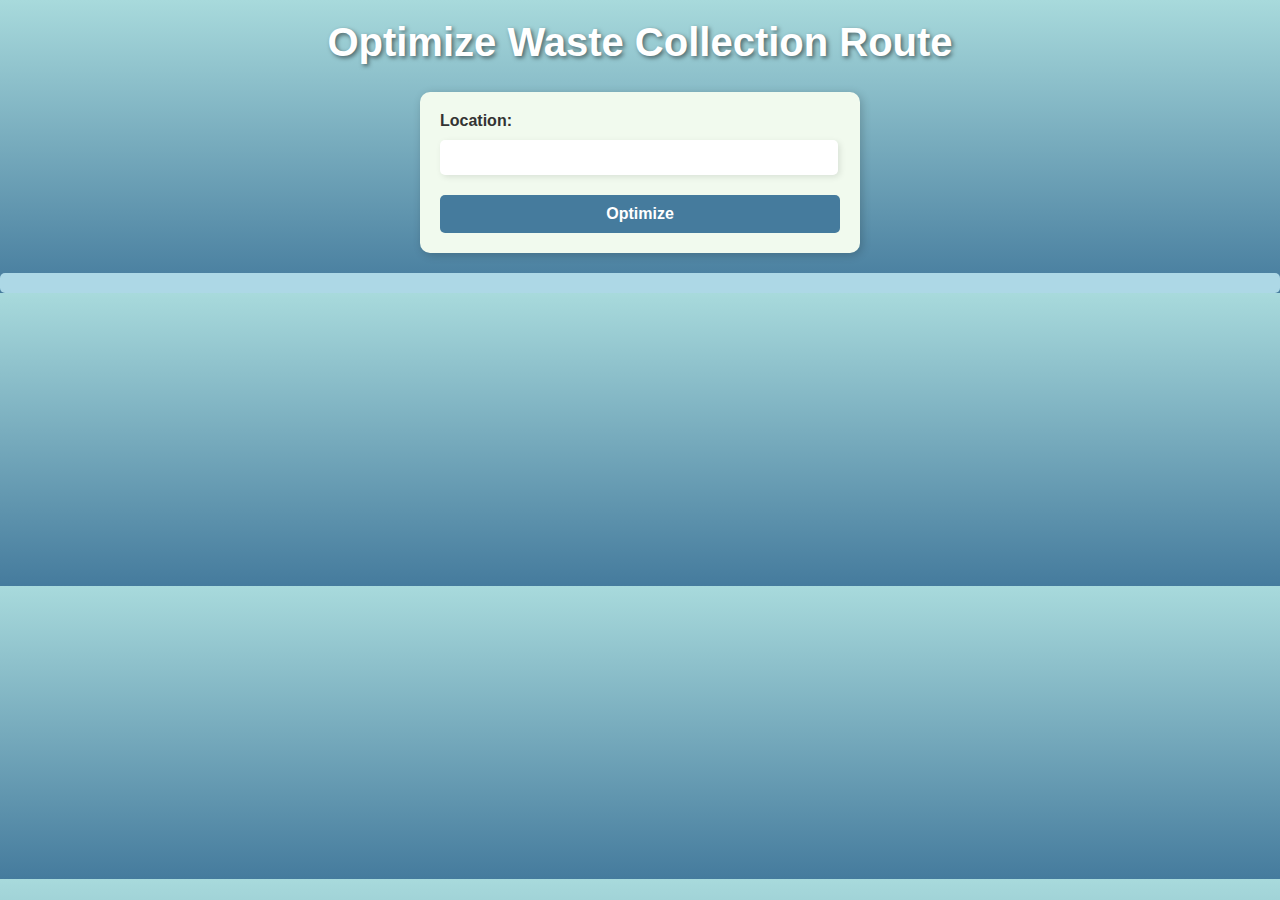
<file: optimize_route.html>
<!DOCTYPE html>
<html>
<head>
    <title>Optimize Waste Collection Route</title>
    <style>

        body {
            font-family: Arial, sans-serif;
            background: linear-gradient(to bottom, #a8dadc, #457b9d);
            color: #1d3557;
            margin: 0;
            padding: 0;
        }
    
        h1 {
            text-align: center;
            margin-top: 20px;
            font-size: 2.5em;
            color: #fff;
            text-shadow: 2px 2px 4px rgba(0, 0, 0, 0.5);
        }
    
        ul {
            list-style-type: none;
            padding: 0;
            text-align: center;
        }
    
        ul li {
            display: inline-block;
            margin: 15px;
        }
    
        ul li a {
            text-decoration: none;
            padding: 10px 20px;
            font-size: 1.2em;
            color: #ff7e5f;
            background-color: #fff;
            border-radius: 5px;
            box-shadow: 2px 2px 6px rgba(0, 0, 0, 0.2);
            transition: all 0.3s ease;
        }
    
        ul li a:hover {
            background-color: #feb47b;
            color: #fff;
            box-shadow: 2px 2px 10px rgba(0, 0, 0, 0.3);
        }
    
        form {
            max-width: 400px;
            margin: 20px auto;
            padding: 20px;
            background: #f1faee;
            border-radius: 10px;
            box-shadow: 2px 2px 10px rgba(0, 0, 0, 0.2);
        }
    
        form label {
            display: block;
            margin-bottom: 10px;
            font-weight: bold;
            color: #333;
        }
    
        form input {
            width: calc(100% - 22px);
            padding: 10px;
            margin-bottom: 20px;
            border: none;
            border-radius: 5px;
            box-shadow: 2px 2px 6px rgba(0, 0, 0, 0.1);
        }
    
        form button {
            width: 100%;
            padding: 10px;
            border: none;
            border-radius: 5px;
            background: #457b9d;
            color: #fff;
            font-size: 1em;
            font-weight: bold;
            cursor: pointer;
            transition: background 0.3s ease;
        }
    
        form button:hover {
            background: #1d3557;
        }

       
        #result {
            background-color: lightblue;
            color: white;
            font-size: 18px;
            padding: 10px;
            border-radius: 5px;
        }


    
        #insights {
            max-width: 600px;
            margin: 20px auto;
            padding: 20px;
            background: rgba(255, 255, 255, 0.9);
            border-radius: 10px;
            text-align: center;
            color: #333;
            box-shadow: 2px 2px 10px rgba(0, 0, 0, 0.2);
        }
    </style>
    
</head>
<body>
    <h1>Optimize Waste Collection Route</h1>
    <form id="route-form">
        <label for="location">Location:</label>
        <input type="text" name="location" id="location" required>
        <button type="submit">Optimize</button>
    </form>
    <div id="result">
    </div>

    <script>
        document.getElementById('route-form').addEventListener('submit', function(event) {
    event.preventDefault(); // Prevent the form from redirecting

    const data = {
        location: document.getElementById('location').value
    };

    fetch('/optimize_route', {
        method: 'POST',
        headers: { 'Content-Type': 'application/json' },
        body: JSON.stringify(data) // Send JSON payload
    })
        .then(response => response.json())
        .then(result => {
            const resultDiv = document.getElementById('result');
            if (result.error) {
                resultDiv.innerHTML = `<p style="color: red;text-align:center">Error: ${result.error}</p>`;
            } else {
                resultDiv.innerHTML = `<p style="color: white; text-align:center">Optimized Route: ${result.optimized_route}</p>`;
            }
        })
        .catch(err => {
            document.getElementById('result').innerHTML = `<p style="color: red;text-align:center">An error occurred.</p>`;
        });
});

    </script>
</body>
</html>
</file>
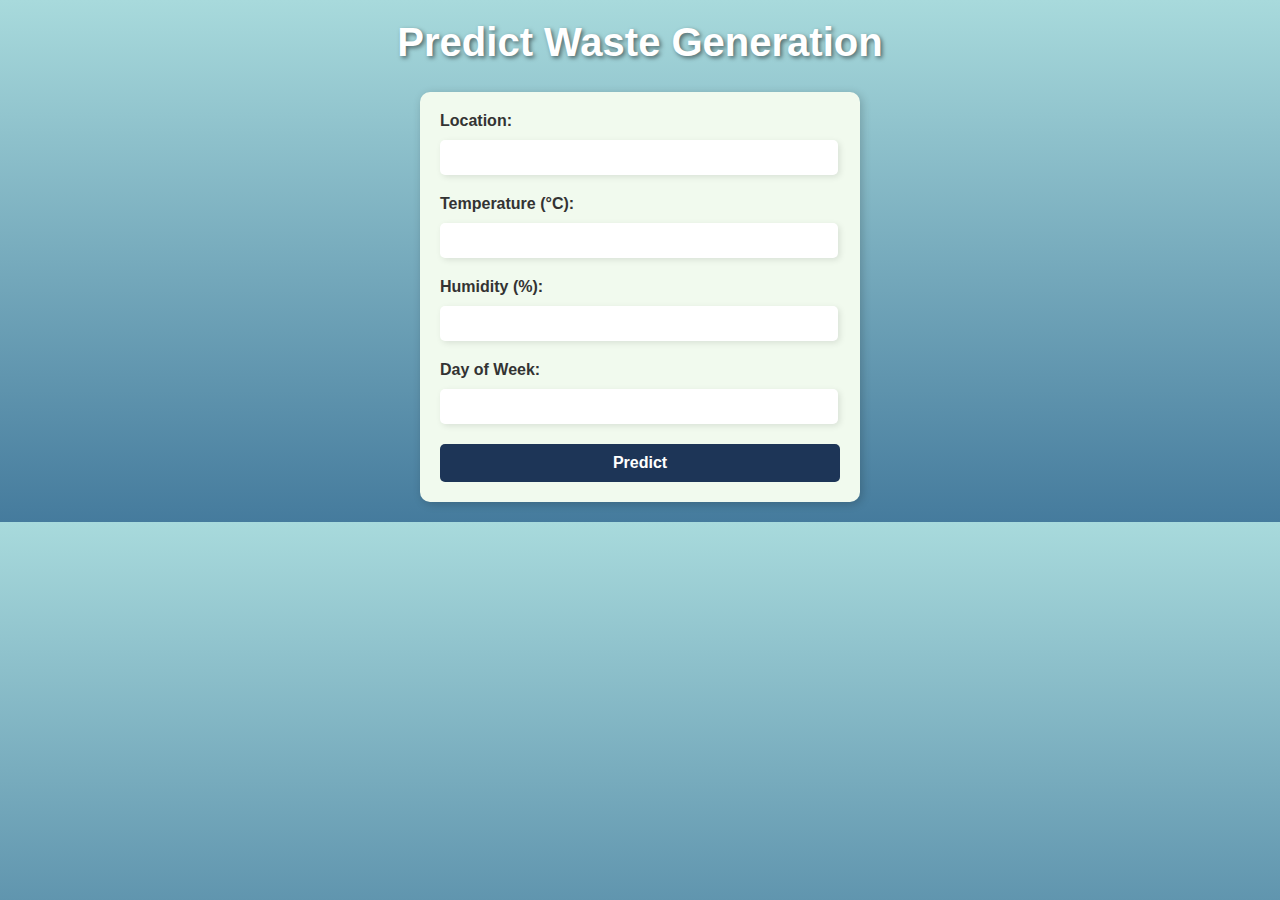
<file: predict_waste.html>
<!DOCTYPE html>
<html>
<head>
    <title>Predict Waste Generation</title>
    <style>
        body {
            font-family: Arial, sans-serif;
            background: linear-gradient(to bottom, #a8dadc, #457b9d);
            color: #1d3557;
            margin: 0;
            padding: 0;
        }
    
        h1 {
            text-align: center;
            margin-top: 20px;
            font-size: 2.5em;
            color: #fff;
            text-shadow: 2px 2px 4px rgba(0, 0, 0, 0.5);
        }
    
        ul {
            list-style-type: none;
            padding: 0;
            text-align: center;
        }
    
        ul li {
            display: inline-block;
            margin: 15px;
        }
    
        ul li a {
            text-decoration: none;
            padding: 10px 20px;
            font-size: 1.2em;
            color: #ff7e5f;
            background-color: #fff;
            border-radius: 5px;
            box-shadow: 2px 2px 6px rgba(0, 0, 0, 0.2);
            transition: all 0.3s ease;
        }
    
        ul li a:hover {
            background-color: #feb47b;
            color: #fff;
            box-shadow: 2px 2px 10px rgba(0, 0, 0, 0.3);
        }
    
        form {
            max-width: 400px;
            margin: 20px auto;
            padding: 20px;
            background: #f1faee;
            border-radius: 10px;
            box-shadow: 2px 2px 10px rgba(0, 0, 0, 0.2);
        }
    
        form label {
            display: block;
            margin-bottom: 10px;
            font-weight: bold;
            color: #333;
        }
    
        form input {
            width: calc(100% - 22px);
            padding: 10px;
            margin-bottom: 20px;
            border: none;
            border-radius: 5px;
            box-shadow: 2px 2px 6px rgba(0, 0, 0, 0.1);
        }
    
        form button {
            width: 100%;
            padding: 10px;
            border: none;
            border-radius: 5px;
            background: #1d3557;
            color: #fff;
            font-size: 1em;
            font-weight: bold;
            cursor: pointer;
            transition: background 0.3s ease;
        }
    
        form button:hover {
            background: #1d3557;
        }
    
        #insights {
            max-width: 600px;
            margin: 20px auto;
            padding: 20px;
            background: rgba(255, 255, 255, 0.9);
            border-radius: 10px;
            text-align: center;
            color: #333;
            box-shadow: 2px 2px 10px rgba(0, 0, 0, 0.2);
        }
    </style>
    
</head>
<body>
    <h1>Predict Waste Generation</h1>
    <form id="predict-form">
        <label for="location">Location:</label>
        <input type="text" name="location" id="location" required>
        <label for="temperature">Temperature (°C):</label>
        <input type="number" step="0.01" name="temperature" id="temperature" required>
        <label for="humidity">Humidity (%):</label>
        <input type="number" step="0.01" name="humidity" id="humidity" required>
        <label for="day_of_week">Day of Week:</label>
        <input type="text" name="day_of_week" id="day_of_week" required>
        <button type="submit">Predict</button>
    </form>
    <div id="result"></div>

    <script>
        document.getElementById('predict-form').addEventListener('submit', function(event) {
    event.preventDefault(); // Prevent form from redirecting

    const data = {
        location: document.getElementById('location').value,
        temperature: document.getElementById('temperature').value,
        humidity: document.getElementById('humidity').value,
        day_of_week: document.getElementById('day_of_week').value
    };

    fetch('/predict_waste', {
        method: 'POST',
        headers: { 'Content-Type': 'application/json' },
        body: JSON.stringify(data) // Send JSON payload
    })
        .then(response => response.json())
        .then(result => {
            const resultDiv = document.getElementById('result');
            if (result.error) {
                resultDiv.innerHTML = `<p style="color: red;text-align:center">Error: ${result.error}</p>`;
            } else {
                resultDiv.innerHTML = `<p style="color: white;text-align:center">Predicted Waste: ${result.predicted_waste}</p>`;
            }
        })
        .catch(err => {
            document.getElementById('result').innerHTML = `<p style="color: red;text-align:center">An error occurred.</p>`;
        });
});

    </script>
</body>
</html>
</file>
